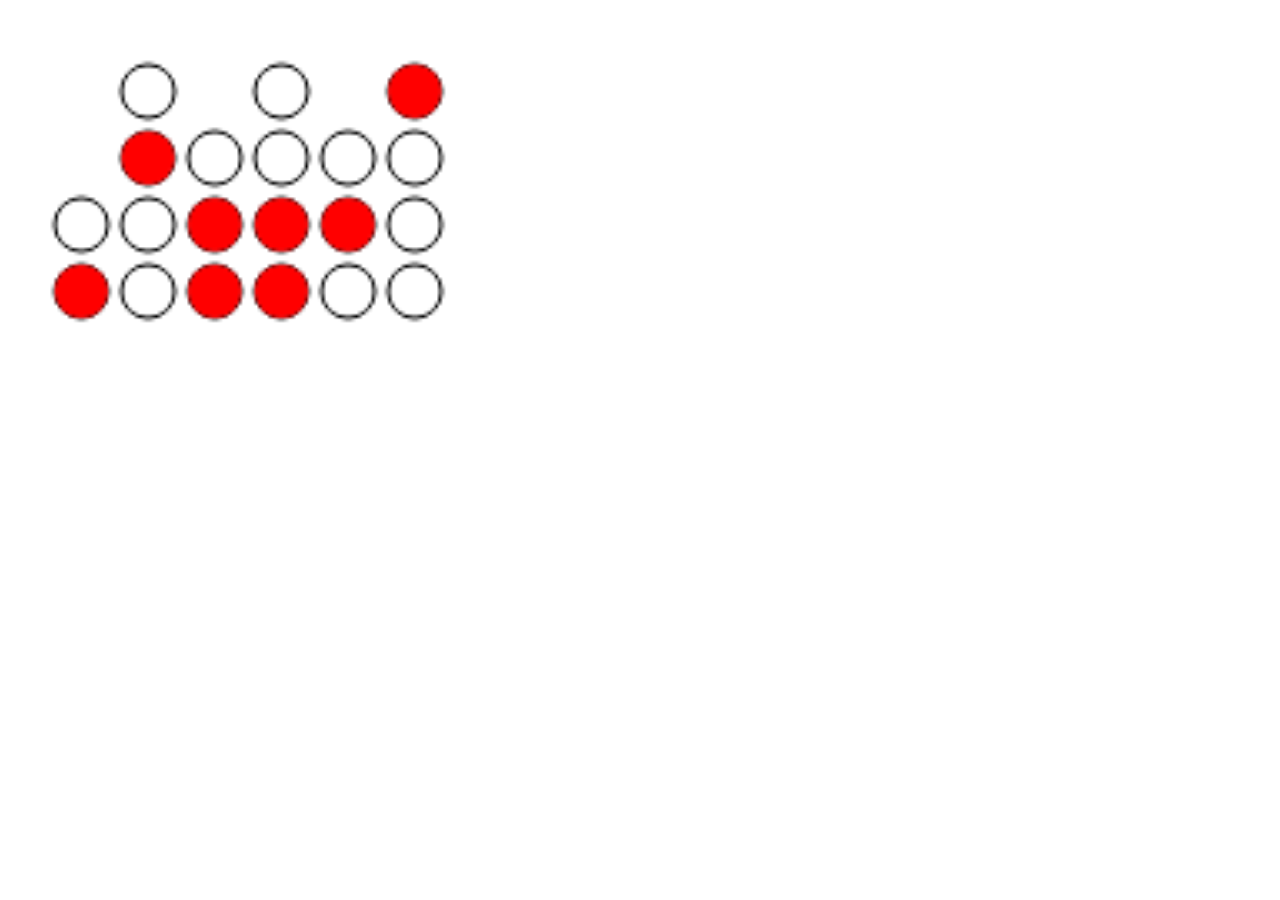
<file: binary-clock/index.html>
<!DOCTYPE html>
<html lang="en">
<head>
    <meta charset="UTF-8">
    <meta name="viewport" content="width=device-width, initial-scale=1.0">
    <meta http-equiv="X-UA-Compatible" content="ie=edge">
    <link rel="stylesheet" href="style.css">
    <title>Binary Clock</title>
</head>
<body>
    <canvas id="canvas"></canvas>
    <script src="code.js"></script>
</body>
</html>
</file>
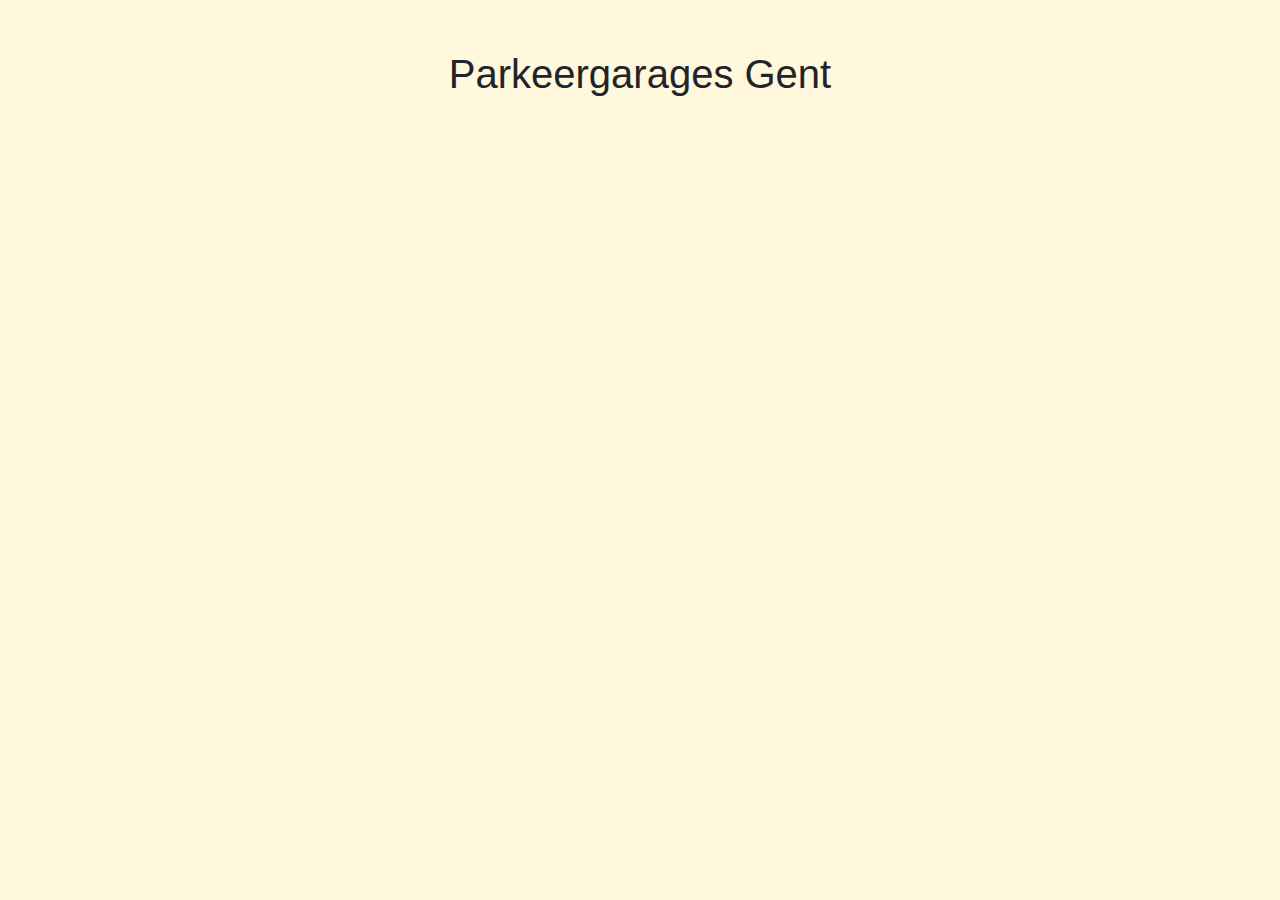
<file: parking-gent/index.html>
<!DOCTYPE html>
<html lang="en">
<head>
    <meta charset="UTF-8">
    <meta name="viewport" content="width=device-width, initial-scale=1.0">
    <meta http-equiv="X-UA-Compatible" content="ie=edge">
    <title>Parkeergarages Gent</title>
    <link rel="stylesheet" href="https://maxcdn.bootstrapcdn.com/bootstrap/4.0.0/css/bootstrap.min.css">
    <style>
        body {
            padding: 50px 0;
            text-align: center;
            background: cornsilk;
        }
        #parking-overview {
            display: flex;
            justify-content: space-around;
            flex-wrap: wrap;
            margin-top: 50px;
        }
        .parking {
            background: whitesmoke;
            border: 1px solid #000000;
            padding: 30px;
            margin-bottom: 10px;
            width: 32%;            
        }
        .parking ul, .parking li {
            list-style-type: none;
            margin: 0;
            padding: 0;
        }
        .error {
            flex: 1;
            padding: 20px;
            background-color: whitesmoke;
            border: 3px solid tomato;
            color: tomato;
        }
    </style>
</head>
<body>
    <div class="container">
        <h1>Parkeergarages Gent</h1>

        <div id="parking-overview">
            
        </div>
    </div>
    <script src="js/script.js"></script>
</body>
</html>
</file>
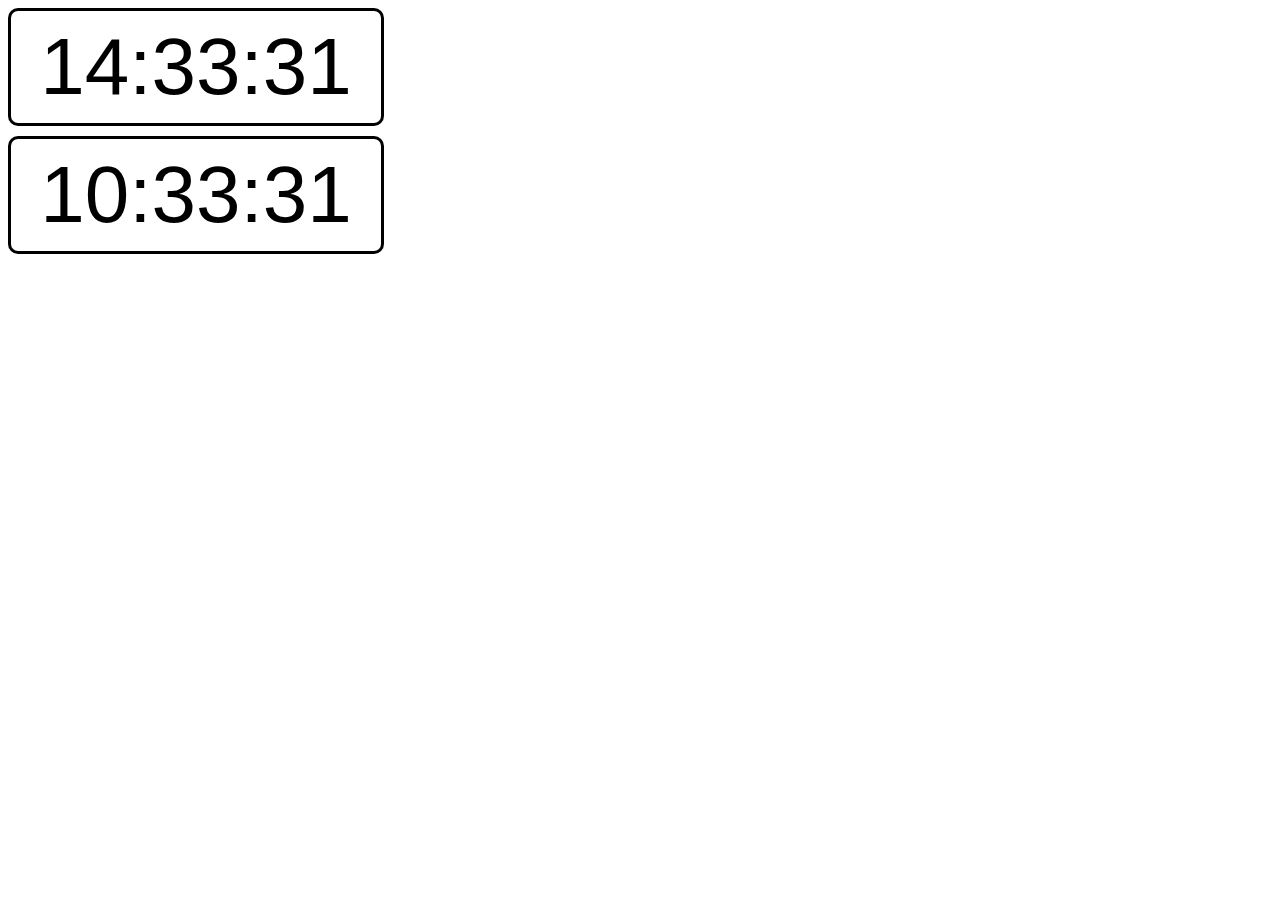
<file: digital-clock/clock_digital.html>
<!DOCTYPE html>
<html lang="en">
<head>
    <meta charset="UTF-8">
    <meta name="viewport" content="width=device-width, initial-scale=1.0">
    <meta http-equiv="X-UA-Compatible" content="ie=edge">
    <link rel="stylesheet" href="css/style.css">
    <title>Document</title>
</head>
<body>
<div id="clock1"></div>
<div id="clock2"></div>
<script src="js/code.js"></script>
</body>
</html>
</file>
<file: binary-clock/style.css>
canvas {
    height: 500px;
  }
</file>
<file: digital-clock/css/style.css>
body{
    font-family: Arial, Helvetica, sans-serif;
    font-size: 5em;
}
div{
    border: 3px solid black;
    border-radius: 10px;
    padding: 10px;
    width: 350px;
    text-align: center;
    margin-bottom: 10px;
}
</file>
